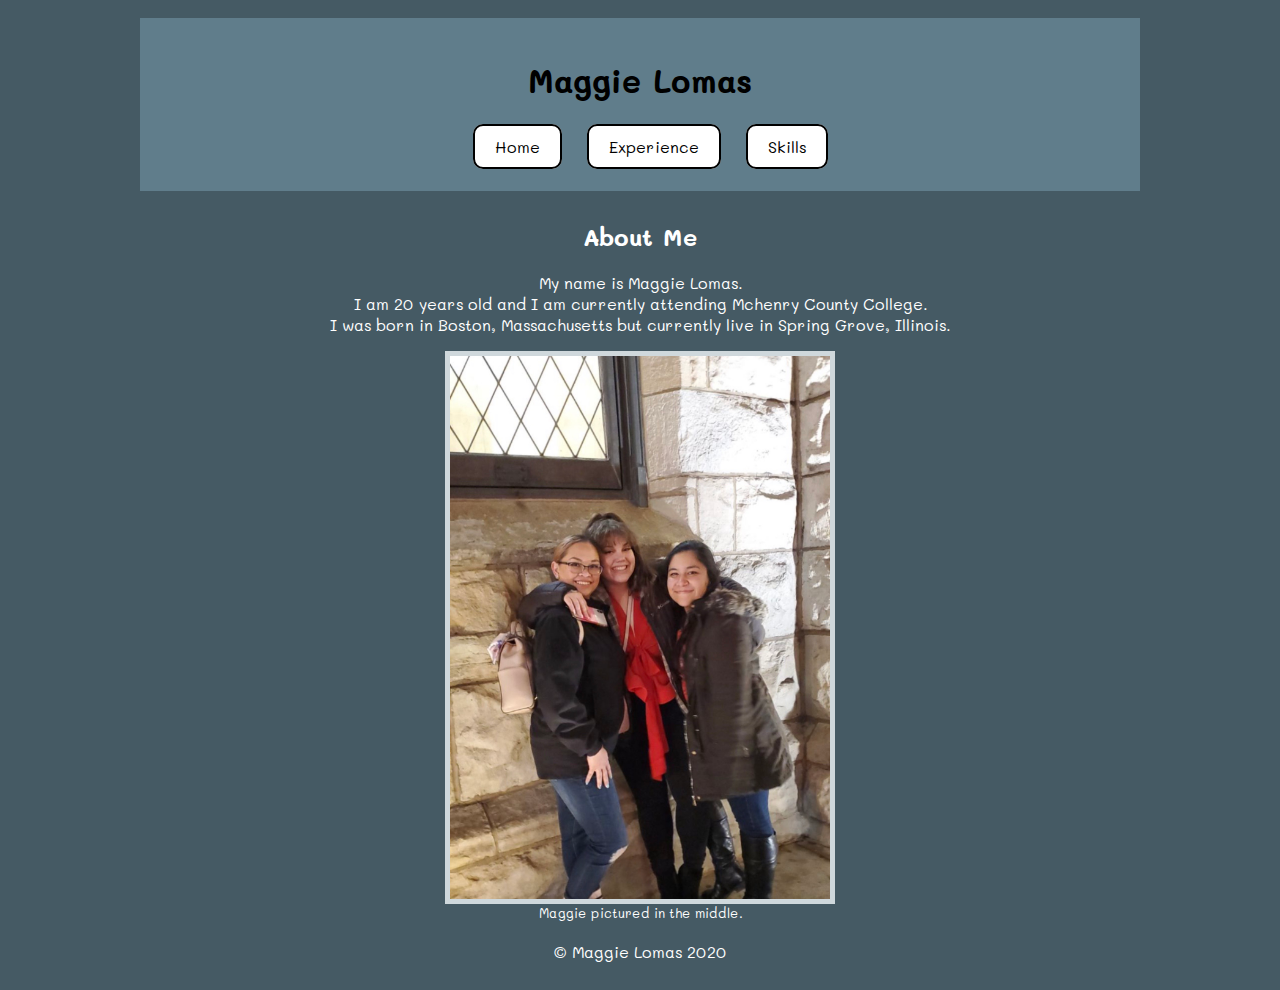
<file: resume/index.html>
<!DOCTYPE html>
<html lang="en">

<head>
    <meta charset="UTF-8">
    <meta name="viewport" content="width=device-width, initial-scale=1.0">
    <title>Maggie Lomas</title>
    <link href="https://fonts.googleapis.com/css2?family=Mali:wght@300&display=swap" rel="stylesheet">
    <link rel="stylesheet" href="styles.css">
</head>

<body>
    <div class="container">
        <header>
            <h1>Maggie Lomas</h1>
            <nav>
                <a href="index.html">Home</a>
                <a href="experience.html">Experience</a>
                <a href="skills.html">Skills</a>
            </nav>
        </header>
    </div>
</body>
<main>
    <h2>About Me</h2>
    <p>
        My name is Maggie Lomas.<br>
        I am 20 years old and I am currently attending Mchenry County College.<br>
        I was born in Boston, Massachusetts but currently live in Spring Grove, Illinois.
    </p>
    <img src="maggie.JPG" alt="Maggie" class="center">
    <figcaption>Maggie pictured in the middle.</figcaption>
</main>
<footer>
    &copy; Maggie Lomas 2020
</footer>

</html>
</file>
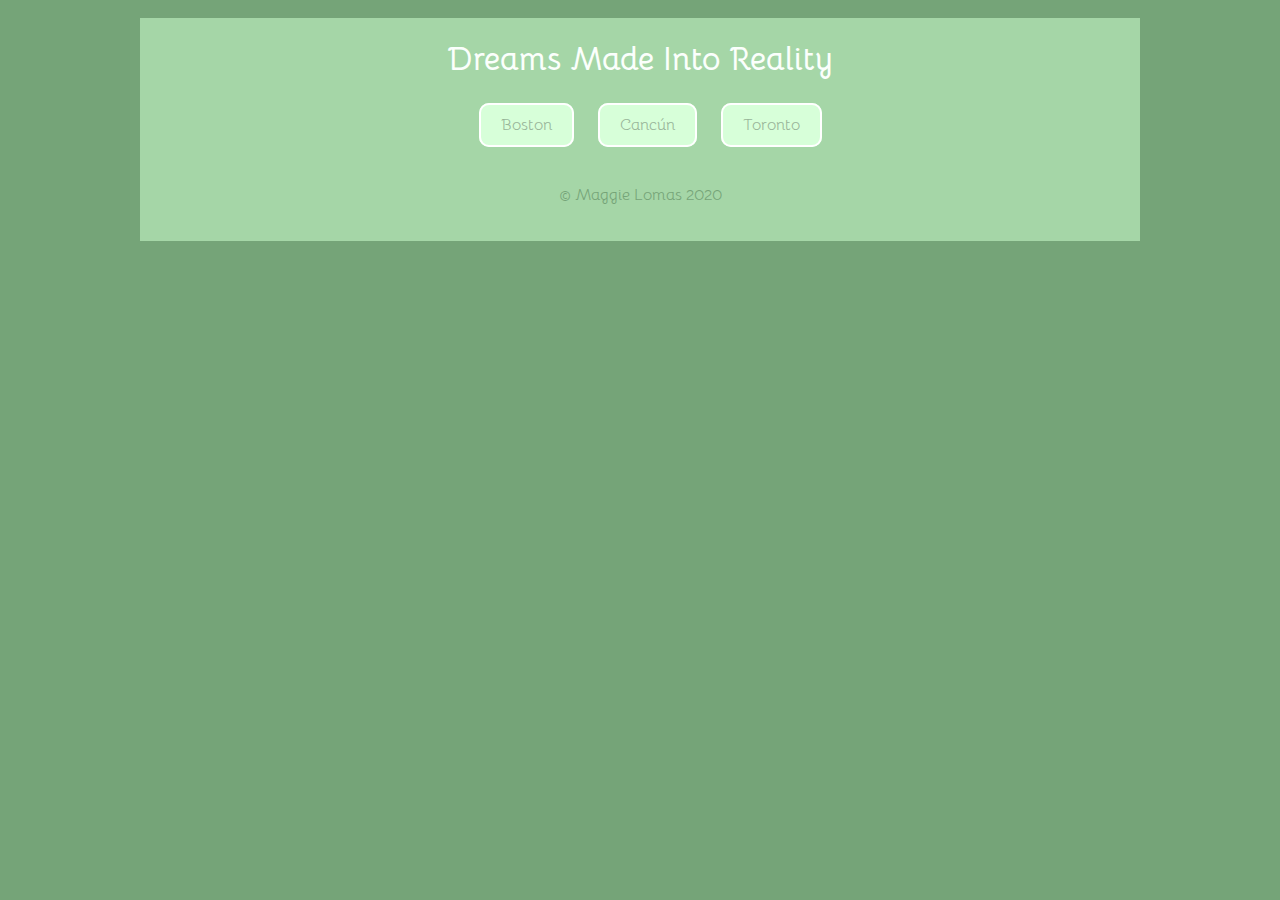
<file: travel-site/index.html>
<!DOCTYPE html>
<html lang="en">

<head>
    <meta charset="UTF-8">
    <meta name="viewport" content="width=device-width, initial-scale=1.0">
    <link rel="stylesheet" href="styles.css">
    <link href="https://fonts.googleapis.com/css2?family=Bellota&display=swap" rel="stylesheet">
    <title>Dreams Made Into Reality</title>
</head>

<body>
    <div class="container">
        <h1>Dreams Made Into Reality</h1>
        <nav>
            <a href="boston.html">Boston</a>
            <a href="cancun.html">Cancún</a>
            <a href="toronto.html">Toronto</a>
        </nav>
        <footer>
            <p>&copy; Maggie Lomas 2020</p>
        </footer>
    </div>

</body>

</html>
</file>
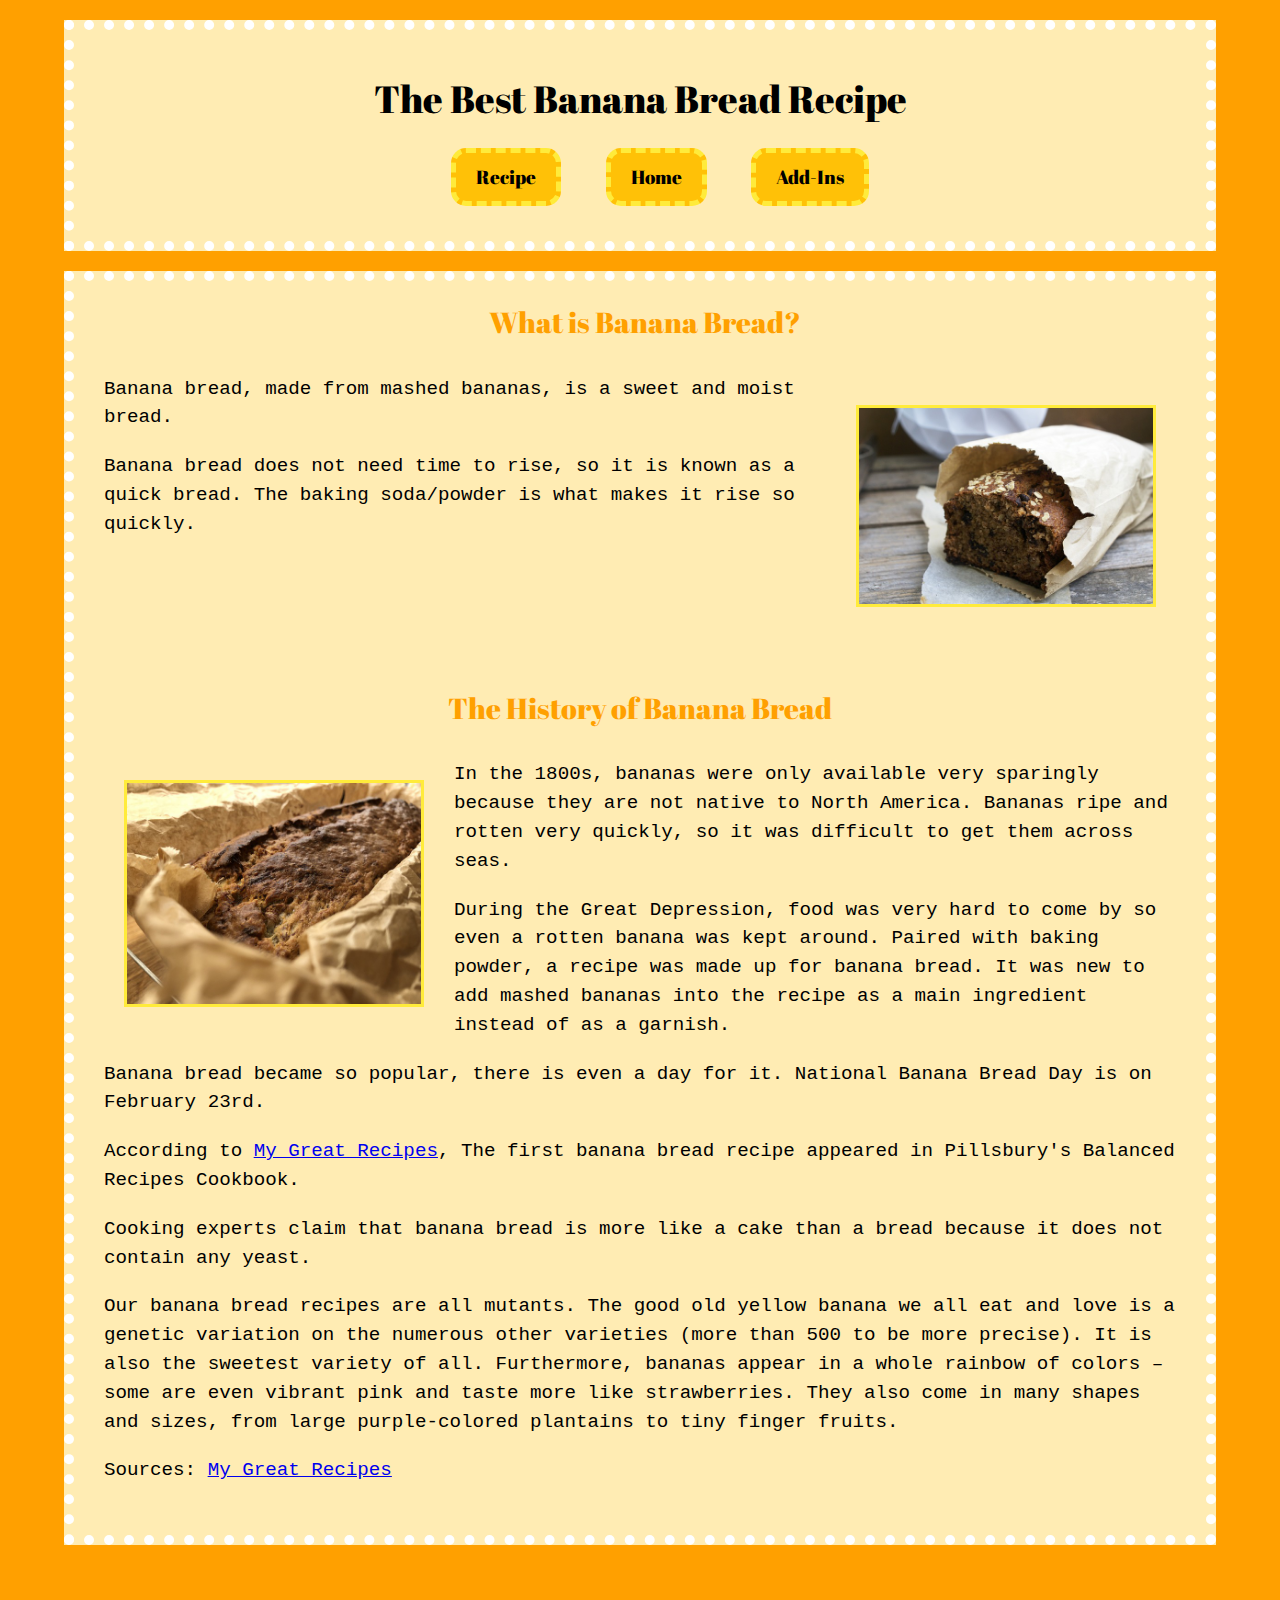
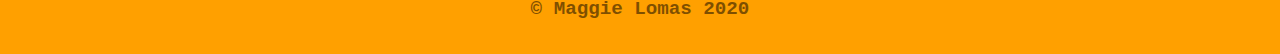
<file: tutorial/index.html>
<!DOCTYPE html>
<html lang="en">

<head>
    <meta charset="UTF-8">
    <meta name="viewport" content="width=device-width, initial-scale=1.0">
    <link href="https://fonts.googleapis.com/css2?family=Abril+Fatface&display=swap" rel="stylesheet">
    <link rel="stylesheet" href="styles.css">
    <title>The Best Banana Bread Recipe</title>
</head>

<body>
    <div class="container">
        <header>
            <h1>The Best Banana Bread Recipe</h1>
            <nav class="links">
                <ul>
                    <li class="horizontal-menu"><a href="tutorial.html">Recipe</a></li>
                    <li class="horizontal-menu"><a href="index.html">Home</a></li>
                    <li class="horizontal-menu"><a href="types.html">Add-Ins</a></li>
                </ul>
            </nav>
        </header>
    </div>
    <div class="container">
        <main>
            <h2>What is Banana Bread?</h2>
            <figure class="right"><img src="bananabread1.jpg" alt="bananabread1"></figure>
            <p>Banana bread, made from mashed bananas, is a sweet and moist bread.</p>

            <p>Banana bread does not need time to rise,
                so it is known as a quick bread. The baking soda/powder
                is what makes it rise so quickly.
            </p>
        </main>
        <aside>
            <h2>The History of Banana Bread</h2>
            <figure class="left"><img src="bananabread2.jpg" alt="bananabread2"></figure>


            <p>In the 1800s, bananas were only available very sparingly
                because they are not native to North America. Bananas ripe and
                rotten very quickly, so it was difficult to get them across
                seas.
            </p>

            <p>During the Great Depression, food was very hard to come by so
                even a rotten banana was kept around. Paired with baking powder,
                a recipe was made up for banana bread. It was new to add mashed
                bananas into the recipe as a main ingredient instead of as a garnish.
            </p>

            <p>Banana bread became so popular, there is even a day for it.
                National Banana Bread Day is on February 23rd.
            </p>

            <p>According to <a
                    href="https://www.mygreatrecipes.com/blog/7-fun-facts-about-bananas-and-banana-bread-you-didnt-know/">My
                    Great Recipes</a>, The first banana bread recipe appeared in
                Pillsbury's Balanced Recipes Cookbook.
            </p>

            <p>Cooking experts claim that banana bread is more like a cake
                than a bread because it does not contain any yeast.
            </p>

            <p>Our banana bread recipes are all mutants. The good old yellow banana we all eat and love is a genetic
                variation on the
                numerous other varieties (more than 500 to be more precise). It is also the sweetest variety of all.
                Furthermore,
                bananas appear in a whole rainbow of colors – some are even vibrant pink and taste more like
                strawberries. They also
                come in many shapes and sizes, from large purple-colored plantains to tiny finger fruits.</p>

            <p>Sources: <a
                    href="https://www.mygreatrecipes.com/blog/7-fun-facts-about-bananas-and-banana-bread-you-didnt-know/">My
                    Great Recipes</a></p>

        </aside>
    </div>
    <footer>
        <p>&copy; Maggie Lomas 2020</p>
    </footer>
    </div>

</body>

</html>
</file>
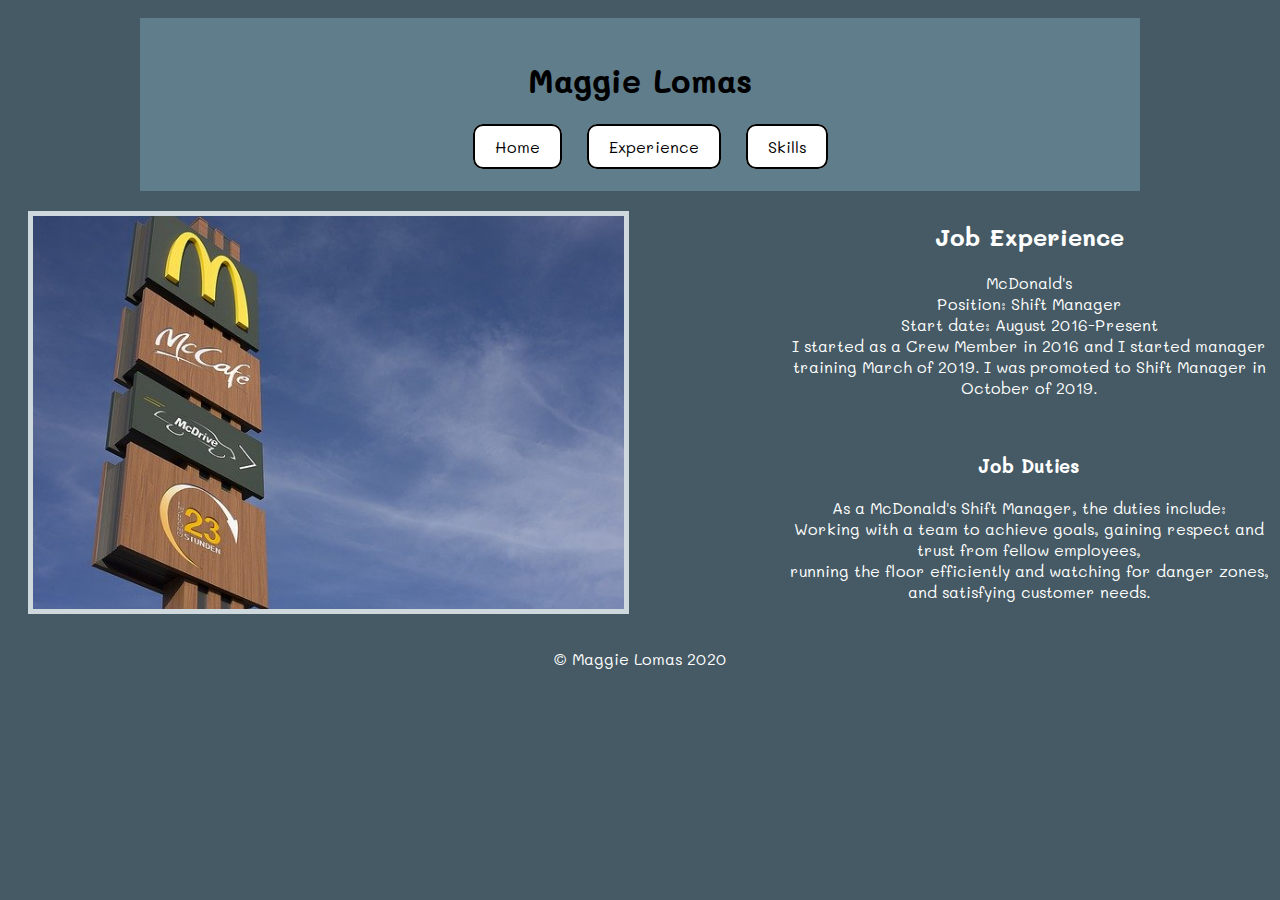
<file: resume/experience.html>
<!DOCTYPE html>
<html lang="en">

<head>
    <meta charset="UTF-8">
    <meta name="viewport" content="width=device-width, initial-scale=1.0">
    <title>Job Experience</title>
    <link href="https://fonts.googleapis.com/css2?family=Mali:wght@300&display=swap" rel="stylesheet">
    <link rel="stylesheet" href="styles.css">
</head>

<body>
    <div class="container">
        <header>
            <h1>Maggie Lomas</h1>
            <nav>
                <a href="index.html">Home</a>
                <a href="experience.html">Experience</a>
                <a href="skills.html">Skills</a>
            </nav>
        </header>
    </div>
    <main>
        <aside>
            <img src="mcdonalds.jpg" alt="mcdonalds" class="mcdonalds">
        </aside>
        <h2>Job Experience</h2>
        <p>McDonald's<br>
            Position: Shift Manager<br>
            Start date: August 2016-Present<br>
            I started as a Crew Member in 2016 and I started
            manager training March of 2019. I was promoted to Shift Manager
            in October of 2019.<br>
        </p>
        &emsp;
        &emsp;
        <h3>Job Duties</h3>
        <p>
            As a McDonald's Shift Manager, the duties include: <br>
            Working with a team to achieve goals, gaining respect and trust from fellow employees, <br>
            running the floor efficiently and watching for danger zones, <br>
            and satisfying customer needs.
        </p>
    </main>
</body>

<footer>
    &copy; Maggie Lomas 2020
</footer>

</html>
</file>
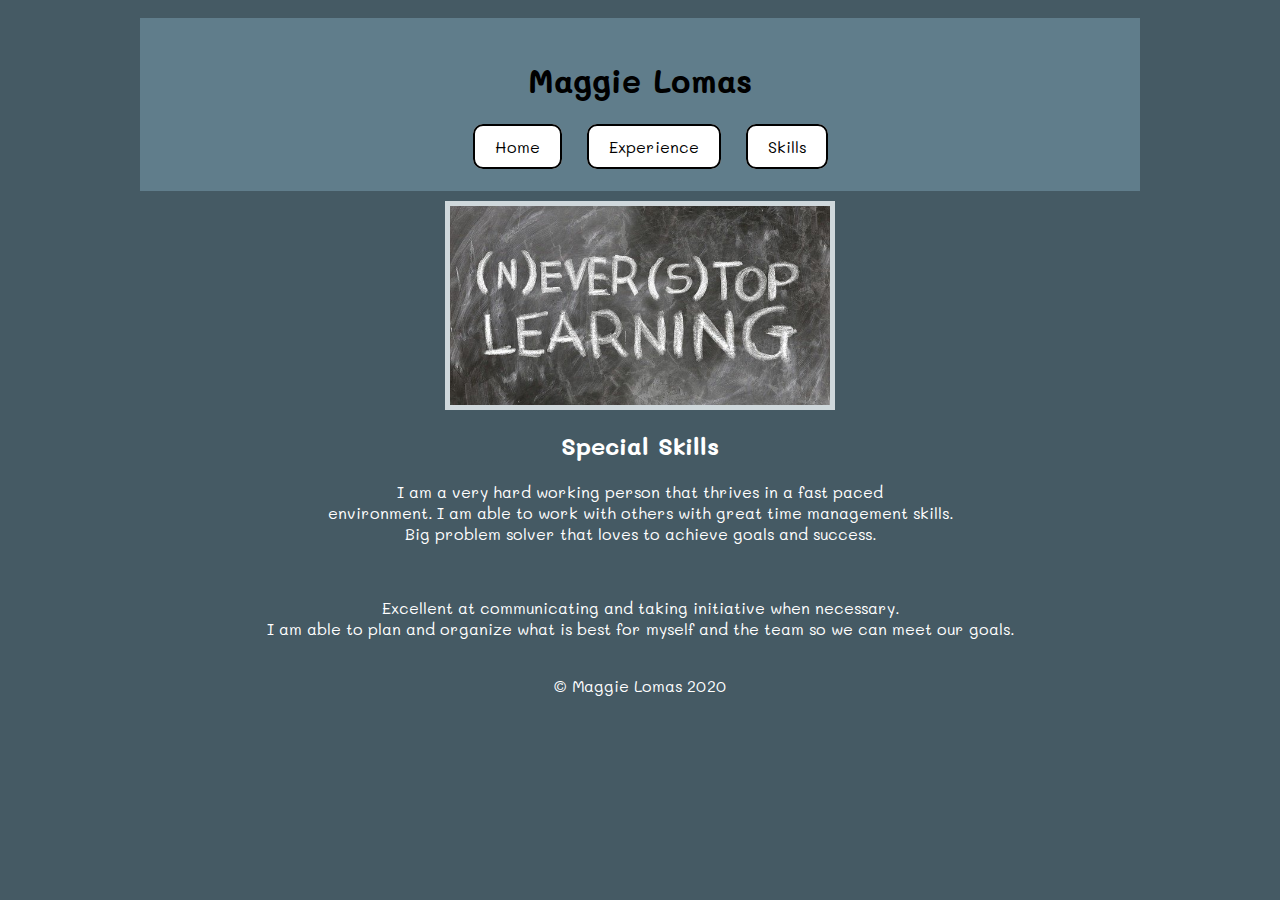
<file: resume/skills.html>
<!DOCTYPE html>
<html lang="en">

<head>
    <meta charset="UTF-8">
    <meta name="viewport" content="width=device-width, initial-scale=1.0">
    <title>Special Skills</title>
    <link href="https://fonts.googleapis.com/css2?family=Mali:wght@300&display=swap" rel="stylesheet">
    <link rel="stylesheet" href="styles.css">
</head>

<body>
    <div class="container">
        <header>
            <h1>Maggie Lomas</h1>
            <nav>
                <a href="index.html">Home</a>
                <a href="experience.html">Experience</a>
                <a href="skills.html">Skills</a>
            </nav>
        </header>
    </div>
    <main>
        <img src="learning.jpg" alt="learning" class="learning">
        <h2>
            Special Skills
        </h2>
        <p>
            I am a very hard working person that thrives in a fast paced<br>
            environment.
            I am able to work with others with great time management skills.<br>
            Big problem solver that loves to achieve goals and success.
        </p>
        &nbsp;
        &nbsp;
        <p>
            Excellent at communicating and taking initiative when necessary.<br>
            I am able to plan and organize what is best for myself and the team so we can meet our goals.<br>
        </p>
    </main>
    <footer>
        &copy; Maggie Lomas 2020
    </footer>
</file>
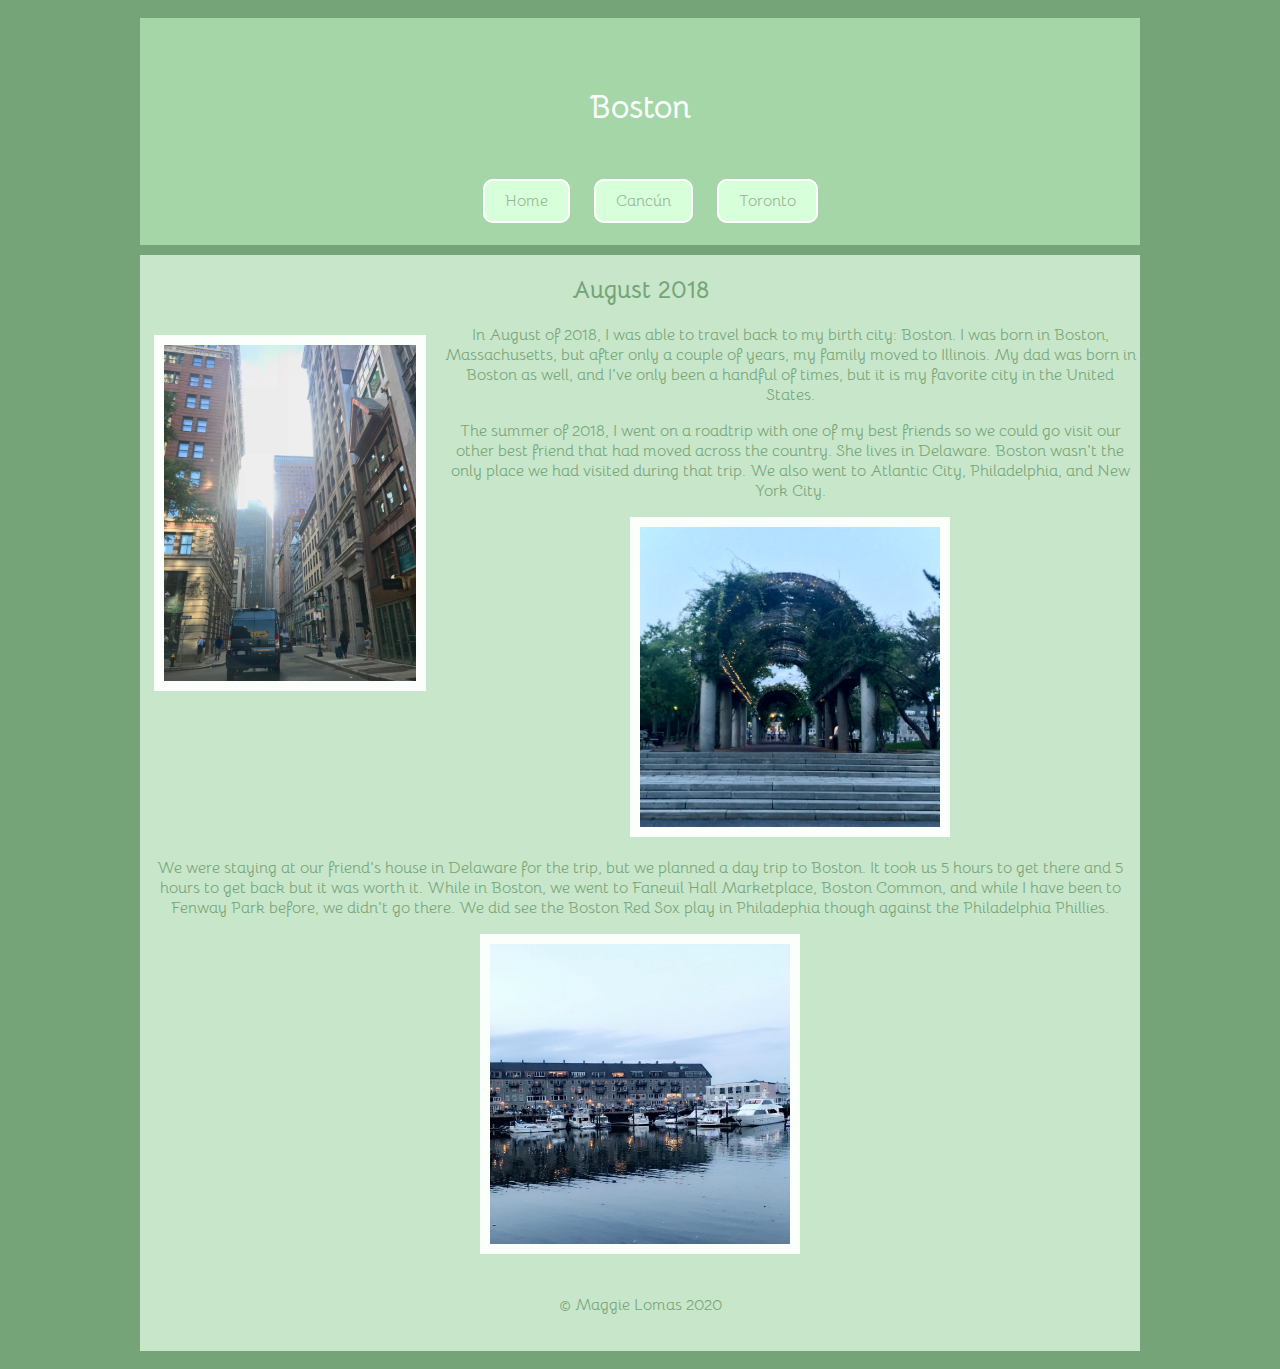
<file: travel-site/boston.html>
<!DOCTYPE html>
<html lang="en">

<head>
    <meta charset="UTF-8">
    <meta name="viewport" content="width=device-width, initial-scale=1.0">
    <link rel="stylesheet" href="styles.css">
    <link href="https://fonts.googleapis.com/css2?family=Bellota&display=swap" rel="stylesheet">
    <title>Boston</title>
</head>

<body>
    <div class="container">
        <header>
            <nav>
                <h1>Boston</h1>
                <a href="index.html">Home</a>
                <a href="cancun.html">Cancún</a>
                <a href="toronto.html">Toronto</a>
                <nav>
        </header>
    </div>
    <div class="container2">
        <main>
            <h2>August 2018</h2>
            <aside>
                <img class="resize2" src="boston1.jpg" alt="Boston1">
            </aside>
            <p>
                In August of 2018, I was able to travel back to my birth city: Boston.
                I was born in Boston, Massachusetts, but after only a couple of years, my family moved to Illinois.
                My dad was born in
                Boston as well, and I've only been a handful of times, but it is my favorite city in
                the United States.
            </p>
            <p>
                The summer of 2018, I went on a roadtrip with one of my best friends
                so we could go visit our other best friend that had moved across the country.
                She lives in Delaware. Boston wasn't the only place we had visited during that trip.
                We also went to Atlantic City, Philadelphia, and New York City.
            </p>
            <img class="resize1" src="boston2.jpg" alt="Boston2">
            <p>
                We were staying at our friend's house in Delaware
                for the trip, but we planned a day trip to Boston. It took
                us 5 hours to get there and 5 hours to get back but it was worth it.
                While in Boston, we went to Faneuil Hall Marketplace, Boston Common,
                and while I have been to Fenway Park before, we didn't go there.
                We did see the Boston Red Sox play in Philadephia though against
                the Philadelphia Phillies.
            </p>
            <img class="resize3" src="boston3.JPG" alt="Boston3">
        </main>
        <footer>
            <p>&copy; Maggie Lomas 2020</p>
        </footer>
    </div>
</body>

</html>
</file>
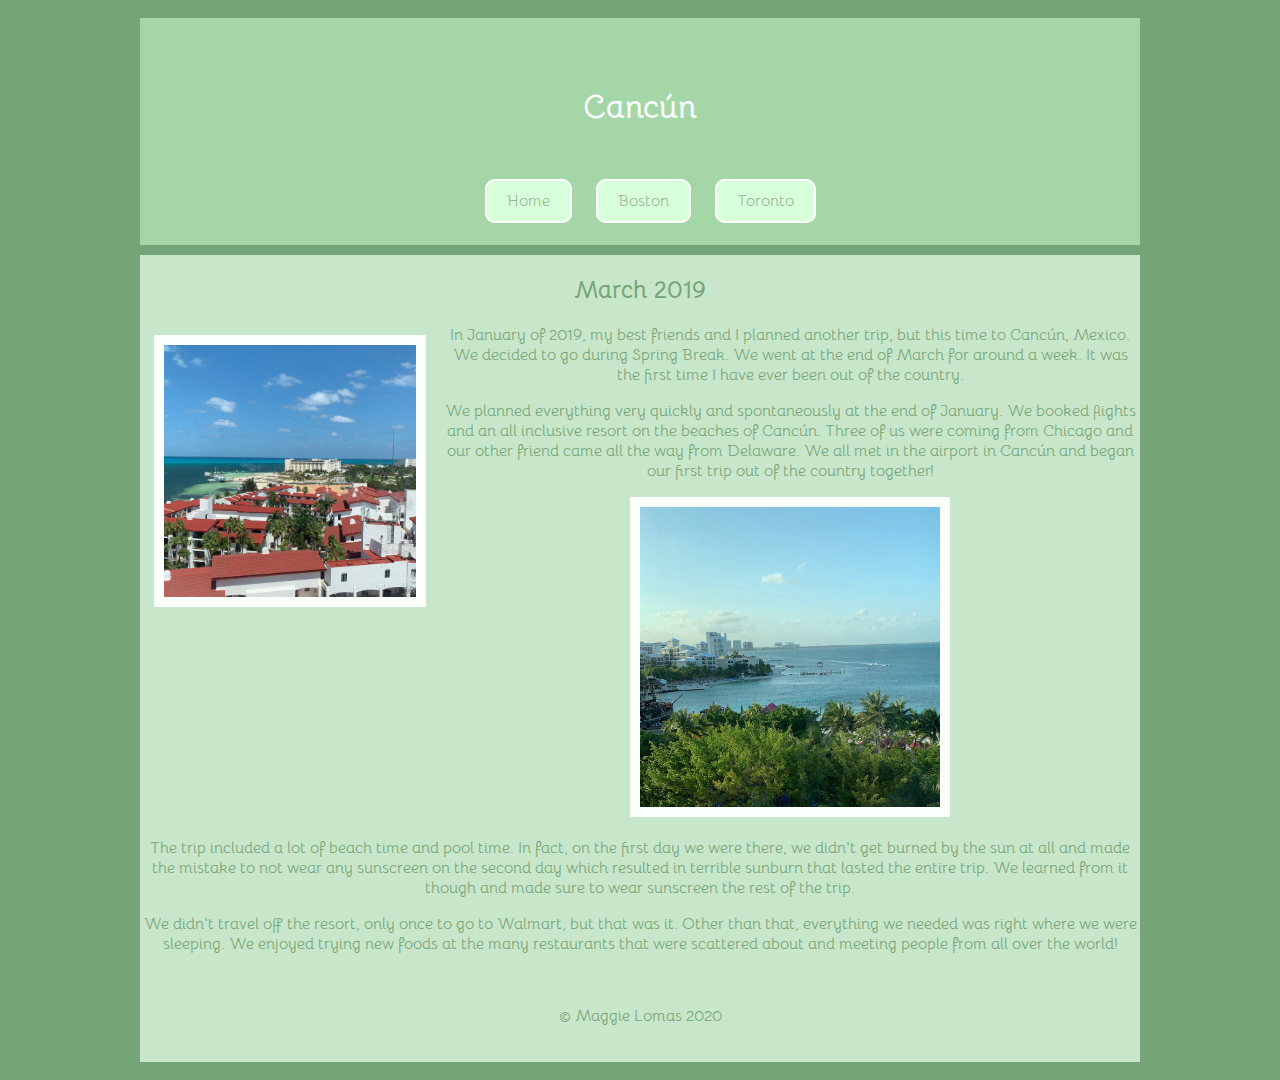
<file: travel-site/cancun.html>
<!DOCTYPE html>
<html lang="en">

<head>
    <meta charset="UTF-8">
    <meta name="viewport" content="width=device-width, initial-scale=1.0">
    <link rel="stylesheet" href="styles.css">
    <link href="https://fonts.googleapis.com/css2?family=Bellota&display=swap" rel="stylesheet">
    <title>Cancun</title>
</head>

<body>
    <div class="container">
        <header>
            <nav>
                <h1>Cancún</h1>
                <a href="index.html">Home</a>
                <a href="boston.html">Boston</a>
                <a href="toronto.html">Toronto</a>
                <nav>
        </header>
    </div>
    <div class="container2">
        <main>
            <h2>March 2019</h2>
            <aside>
                <img class="resize2" src="cancun1.jpg" alt="Cancun1">
            </aside>
            <p>
                In January of 2019, my best friends and I planned another trip, but this time to Cancún, Mexico. We
                decided to go
                during Spring Break. We went at the end of March for around a week. It was the first time I have ever
                been
                out of the country.
            </p>
            <p>
                We planned everything very quickly and spontaneously at the end of January. We booked flights and an
                all inclusive resort on the beaches of Cancún. Three of us were coming from Chicago and our other friend
                came all the way from Delaware.
                We all met in the airport in Cancún and began our first trip out of the country together!
            </p>
            <img class="resize1" src="cancun2.JPG" alt="Cancun2">
            <p>
                The trip included a lot of beach time and pool time. In fact, on the first day we were there, we didn't
                get
                burned by the sun at all and made the mistake to not wear any sunscreen on the second day which resulted
                in terrible sunburn that lasted the entire trip. We learned from it though and made sure to wear
                sunscreen
                the rest of the trip.
            </p>
            <p>
                We didn't travel off the resort, only once to go to Walmart, but that was it. Other than that,
                everything we needed was right where we were sleeping. We enjoyed trying new foods at the many
                restaurants
                that were scattered about and meeting people from all over the world!
            </p>
        </main>
        <footer>
            <p>&copy; Maggie Lomas 2020</p>
        </footer>
    </div>
</body>

</html>
</file>
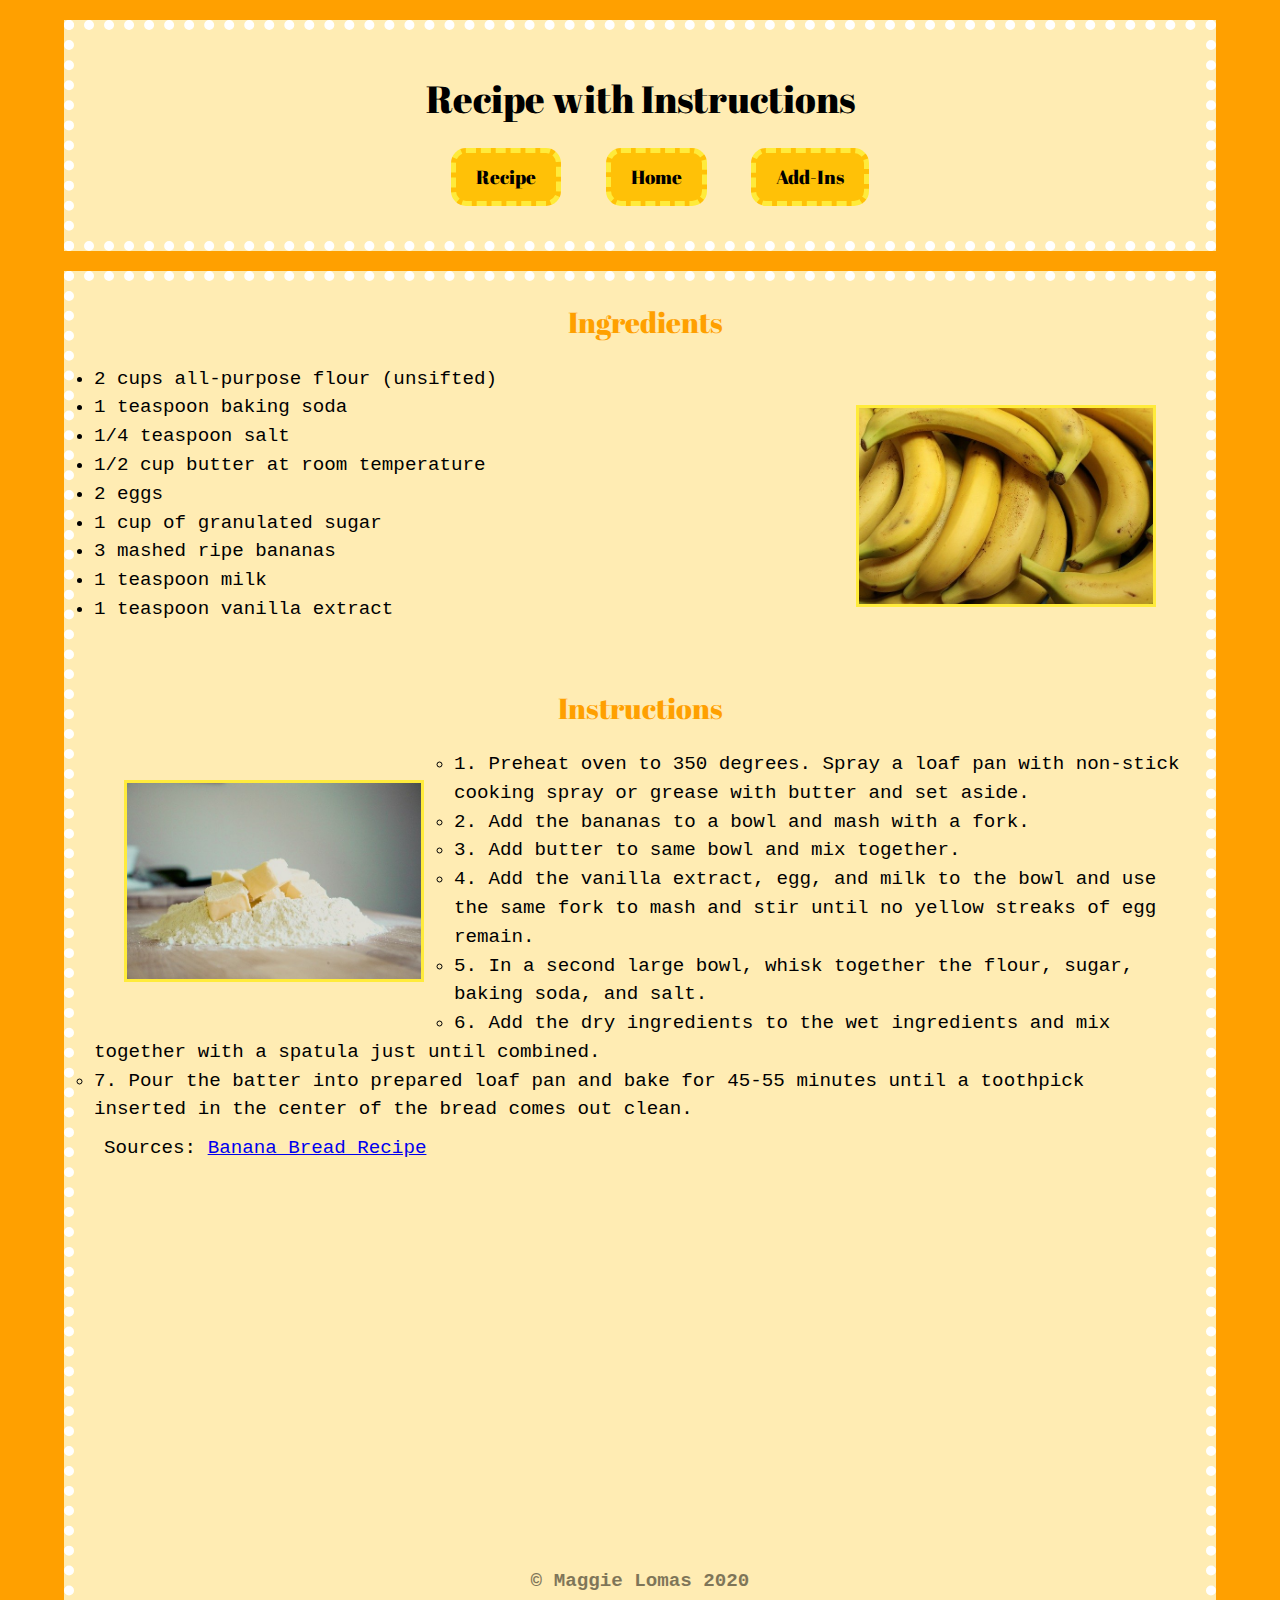
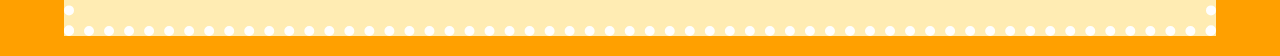
<file: tutorial/tutorial.html>
<!DOCTYPE html>
<html lang="en">

<head>
    <meta charset="UTF-8">
    <meta name="viewport" content="width=device-width, initial-scale=1.0">
    <link href="https://fonts.googleapis.com/css2?family=Abril+Fatface&display=swap" rel="stylesheet">
    <link rel="stylesheet" href="styles.css">
    <title>The Best Banana Bread Recipe</title>
</head>

<body>
    <div class="container">
        <header>
            <h1>Recipe with Instructions</h1>
            <nav class="links">
                <ul>
                    <li class="horizontal-menu"><a href="tutorial.html">Recipe</a></li>
                    <li class="horizontal-menu"><a href="index.html">Home</a></li>
                    <li class="horizontal-menu"><a href="types.html">Add-Ins</a></li>
                </ul>
            </nav>
        </header>
    </div>
    <div class="container">
        <main>
            <h2>Ingredients</h2>
            <figure class="right"><img src="bananas.jpg" alt="bananas"></figure>
            <u1>
                <li>2 cups all-purpose flour (unsifted)</li>
                <li>1 teaspoon baking soda</li>
                <li>1/4 teaspoon salt</li>
                <li>1/2 cup butter at room temperature</li>
                <li>2 eggs</li>
                <li>1 cup of granulated sugar</li>
                <li>3 mashed ripe bananas</li>
                <li>1 teaspoon milk</li>
                <li>1 teaspoon vanilla extract</li>
            </u1>
        </main>
        <aside>
            <h2>Instructions</h2>
            <figure class="left"><img src="butter.jpg" alt="butter"></figure>
            <ol>
                <li>1. Preheat oven to 350 degrees. Spray a loaf
                    pan with non-stick cooking spray or grease with
                    butter and set aside.
                </li>
                <li> 2. Add the bananas to a bowl and mash with a fork.
                </li>
                <li>3. Add butter to same bowl and mix together.</li>
                <li>4. Add the vanilla extract, egg, and milk to the bowl and use
                    the same fork to mash and stir until no yellow streaks
                    of egg remain.
                </li>
                <li>5. In a second large bowl, whisk together the flour, sugar,
                    baking soda, and salt.
                </li>
                <li>6. Add the dry ingredients to the wet ingredients
                    and mix together with a spatula just until combined.</li>
                <li>7. Pour the batter into prepared loaf pan
                    and bake for 45-55 minutes until a toothpick
                    inserted in the center of the bread comes out clean.
                </li>
            </ol>

            <p>Sources: <a href="https://www.youtube.com/watch?v=inOHhJv511k/">Banana Bread
                    Recipe</a>
            </p>

        </aside>
        <div style="text-align: center;"> <iframe width="560" height="315"
                src="https://www.youtube.com/embed/inOHhJv511k" id="video" frameborder="0"
                allow="accelerometer; autoplay; encrypted-media; gyroscope; picture-in-picture"
                allowfullscreen></iframe>
            <footer>
                <p>&copy; Maggie Lomas 2020</p>
            </footer>
        </div>

</body>

</html>
</file>
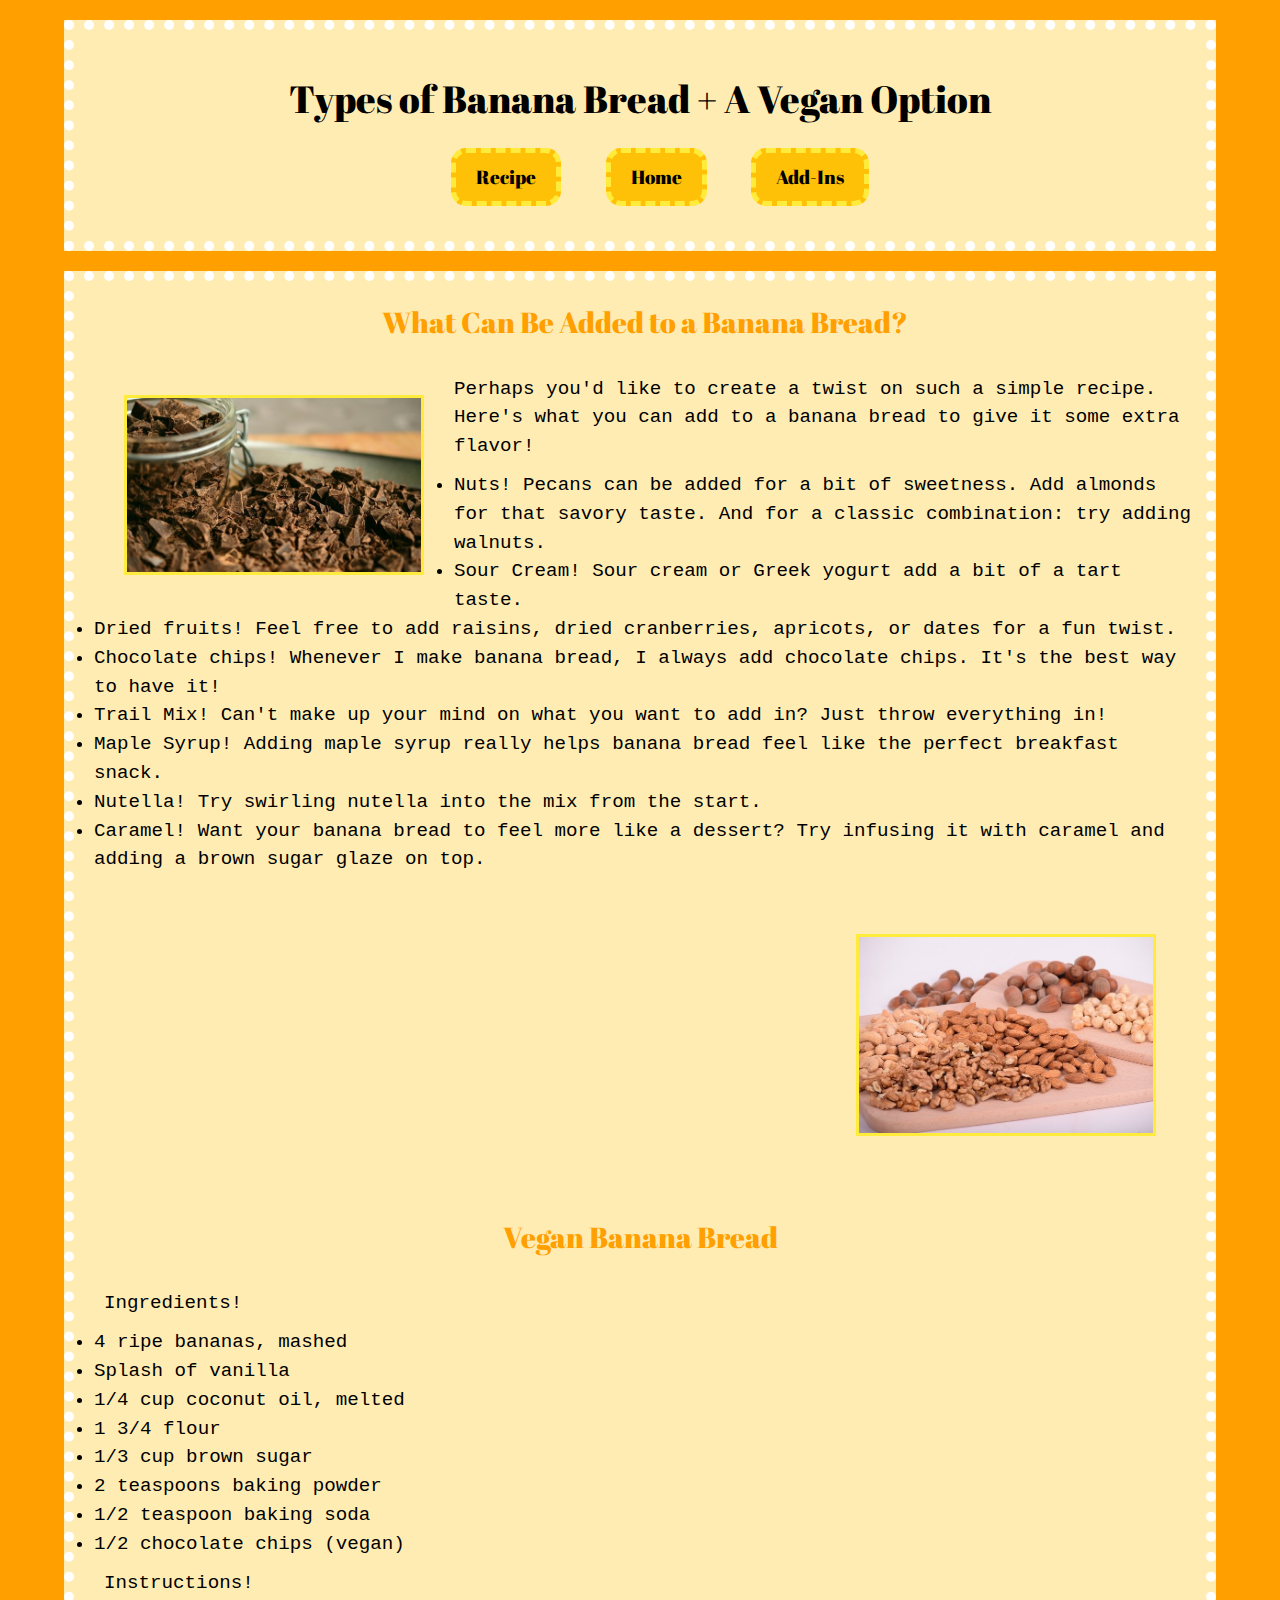
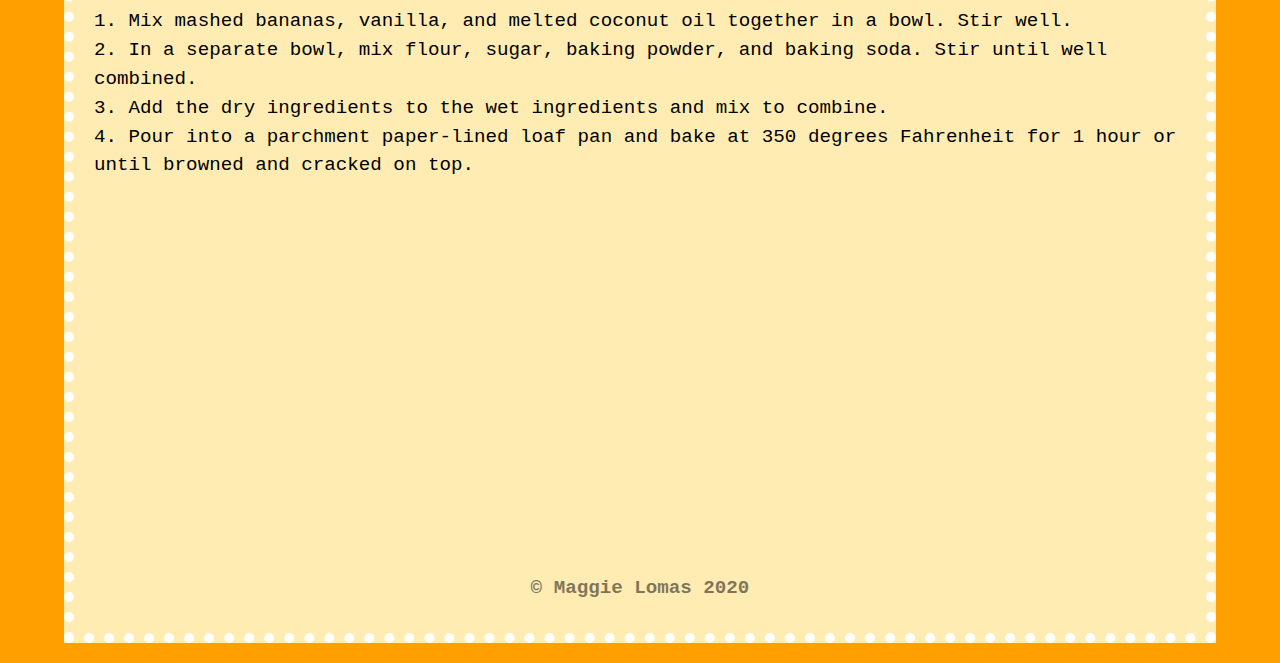
<file: tutorial/types.html>
<!DOCTYPE html>
<html lang="en">

<head>
    <meta charset="UTF-8">
    <meta name="viewport" content="width=device-width, initial-scale=1.0">
    <link href="https://fonts.googleapis.com/css2?family=Abril+Fatface&display=swap" rel="stylesheet">
    <link rel="stylesheet" href="styles.css">
    <title>The Best Banana Bread Recipe</title>
</head>

<body>
    <div class="container">
        <header>
            <h1>Types of Banana Bread + A Vegan Option</h1>
            <nav class="links">
                <ul>
                    <li class="horizontal-menu"><a href="tutorial.html">Recipe</a></li>
                    <li class="horizontal-menu"><a href="index.html">Home</a></li>
                    <li class="horizontal-menu"><a href="types.html">Add-Ins</a></li>
                </ul>
            </nav>
        </header>
    </div>
    <div class="container">
        <main>
            <h2>What Can Be Added to a Banana Bread?</h2>
            <figure class="left"><img src="chocolate.jpg" alt="bananabread1"></figure>
            <p>Perhaps you'd like to create a twist on such a simple recipe.
                Here's what you can add to a banana bread to give it some extra flavor!
                <u1>
                    <li>
                        <b>Nuts!</b>
                        Pecans can be added for a bit of sweetness.
                        Add almonds for that savory taste.
                        And for a classic combination: try adding walnuts.
                    </li>
                    <li>
                        Sour Cream! Sour cream or Greek yogurt add a bit of a tart taste.
                    </li>
                    <li>
                        Dried fruits! Feel free to add raisins, dried cranberries,
                        apricots, or dates for a fun twist.
                    </li>
                    <li>
                        Chocolate chips! Whenever I make banana bread, I
                        always add chocolate chips. It's the best way to have it!
                    </li>
                    <li>Trail Mix! Can't make up your mind on what you want to add in?
                        Just throw everything in!
                    </li>
                    <li>
                        Maple Syrup! Adding maple syrup really helps
                        banana bread feel like the perfect breakfast snack.
                    </li>
                    <li>
                        Nutella! Try swirling nutella into the mix from the start.
                    </li>
                    <li>Caramel! Want your banana bread to feel more like a dessert?
                        Try infusing it with caramel and adding a brown sugar glaze on top.
                    </li>
                </u1>

            </p>
            <figure class="right"><img src="nuts.jpg" alt="bananabread2"></figure>
        </main>
        <aside>
            <h2>Vegan Banana Bread</h2>

            <p>Ingredients!</p>
            <u1>
                <li>4 ripe bananas, mashed</li>
                <li>Splash of vanilla</li>
                <li>1/4 cup coconut oil, melted</li>
                <li>1 3/4 flour</li>
                <li>1/3 cup brown sugar</li>
                <li>2 teaspoons baking powder</li>
                <li>1/2 teaspoon baking soda</li>
                <li>1/2 chocolate chips (vegan)</li>
            </u1>

            <p>Instructions!</p>
            <u1>
                <ol>
                    1. Mix mashed bananas, vanilla, and melted coconut oil
                    together in a bowl. Stir well.
                </ol>
                <ol>
                    2. In a separate bowl, mix flour, sugar, baking powder, and baking soda.
                    Stir until well combined.
                </ol>
                <ol>
                    3. Add the dry ingredients to the wet ingredients and mix to combine.
                </ol>
                <ol>
                    4. Pour into a parchment paper-lined loaf pan and bake at 350 degrees
                    Fahrenheit for 1 hour or until browned and cracked on top.
                </ol>
            </u1>

        </aside>
        <div style="text-align: center;"> <iframe width="560" height="315"
                src="https://www.youtube.com/embed/Vi58zfkSuqA" frameborder="0"
                allow="accelerometer; autoplay; encrypted-media; gyroscope; picture-in-picture"
                allowfullscreen></iframe>
        </div>
        <footer>
            <p>&copy; Maggie Lomas 2020</p>
        </footer>
    </div>

</body>

</html>
</file>
<file: resume/styles.css>
:root{
    --dark-primary-color: #455A64;
    --light-primary-color: #CFD8DC;
    --primary-color: #607D8B;
    --text-icons: #FFFFFF;
    --accent-color: #9E9E9E;
    --primary-text: #212121;
    --secondary-text: #757575;
    --divider-color: #BDBDBD;
    --heading-font: 'Mali', cursive;
    --text-font: 'Mali'
}
*{
    overflow: auto;
}
body{
    font-family: 'Mali', cursive;
    background: #455A64;
    color: #FFFFFF;
    box-sizing: border-box;
}
.container{
    background: #607D8B;
    width: 80%;
    max-width: 1000px;
    margin: 10px auto;
}
h1{
    font-family: 'Mali';
    color: black;
    text-align: center;
}

h2, h3{
    font-family: 'Mali', cursive;
    color: white;
    font-weight: bolder;
    text-align: center;
}

nav{
    text-align: center;
    line-height: 3;
}

nav a, .button{
    padding: 10px 20px;
    margin-left: 20px;
    color: black;
    background: white;
    border: 2px solid black;
    text-decoration: none;
    border-radius: 10px;
}

nav a:hover, .button:hover{
    color: #FFFFFF;
    background: #212121;
    
}

nav a .button:visited{
    background: white;
    border: black;
    color: #607D8B;
}
nav a .button:visited{
    background: white;
    border: black;
    color: #607D8B;
}
header, footer{
    clear: both;
    width: 100%;
    box-sizing: border-box;
    padding: 20px;
    text-align: center;
    
}
p{
    text-align: center;
}
img{
    padding: 5px;
    background: #CFD8DC;
    width: 30%;
}
.mcdonalds{
    padding: 5px;
    background: #CFD8DC;
    width: 80%;
}
.center{
    display: block;
    margin-left: auto;
    margin-right: auto;
}
.learning{
    padding: 5px;
    background: #CFD8DC;
    width: 30%;
    margin-left: auto;
    margin-right: auto;
    display: block;
}
figcaption{
    text-align: center;
    font-size: small;
}
aside{
    clear: both;
    float: left;
    width: 60%;
    box-sizing: border-box;
    margin: 0;
    overflow: auto;
    padding: 10px;
    margin-left: 10px;
    margin-right: 10px;
}
</file>
<file: travel-site/styles.css>
*{
    overflow: auto;
}
body{
    background-color:#75a478;
    font-family:'Bellota';
    color:#75a478;
    box-sizing: border-box;
    text-align: center;
}
.container{
    background:#a5d6a7;
    width: 80%;
    max-width: 1000px;
    margin: 10px auto;
}
.container2{
    background:#c8e6c9;
    width: 100%;
    max-width: 1000px;
    margin: 10px auto;
}
h1{
    color:#fbfffc;
    text-align: center;
    font-family:'Bellota';
    font-size: xx-large;
}
h2{
    color:#75a478;
    font-family: 'Bellota';
    text-align: center;
}
    nav{
    text-align: center;
    line-height: 3;
}
nav a, .button{
    padding:10px 20px;
    margin-left: 20px;
    color:#97b498;
    background:#d7ffd9;
    border: 2px solid white;
    border-radius: 10px;
    text-decoration: none;
}
nav a:hover, .button:hover{
    color:#75a478;
    background-color:#75a478;
}

nav a:visited, .button:visited{
    background:#d7ffd9;
    border:#75a478;
}
img.resize2{
    max-width: 90%;
    max-height: 90%;
    padding: 10px;
    background:#fbfffc;
}
img.resize1{
    max-width: 30%;
    max-height: 30%;
    padding: 10px;
    background:#fbfffc;
    float: none;
}
img.resize3{
    max-width: 30%;
    max-height: 30%;
    padding: 10px;
    background:#fbfffc;
}
#boston2{
    width: 30%;
    float: left;
}
#boston1{
    width: 30%;
    float: right;
}
aside{
    clear: both;
    float: left;
    width: 30%;
    box-sizing: border-box;
    margin: 0;
    padding: 10px;
    overflow: auto;
}
header, footer{
    clear: both;
    width: 100%;
    box-sizing: border-box;
    padding:20px;
    text-align:center;
}
</file>
<file: tutorial/styles.css>
html, body, div, span, applet, object, iframe,
h1, h2, h3, h4, h5, h6, p, blockquote, pre,
a, abbr, acronym, address, big, cite, code,
del, dfn, em, img, ins, kbd, q, s, samp,
small, strike, strong, sub, sup, tt, var,
b, u, i, center,
dl, dt, dd, ol, ul, li,
fieldset, form, label, legend,
table, caption, tbody, tfoot, thead, tr, th, td,
article, aside, canvas, details, embed, 
figure, figcaption, footer, header, hgroup, 
menu, nav, output, ruby, section, summary,
time, mark, audio, video {
	margin: 0;
	padding: 0;
	border: 10px;
	font-size: 100%;
	font: inherit;
    vertical-align: baseline;
    box-sizing: border-box;
}


/* HTML5 display-role reset for older browsers */
article, aside, details, figcaption, figure, 
footer, header, hgroup, menu, nav, section {
	display: block;
}

:root{
    --dark-primary-color: #FFA000;
    --light-primary-color: #FFECB3;
    --primary-color: #FFC107;
    --text-icons: #212121;
    --accent-color: #FFEB3B;
    --header-text: #000000;
    --primary-text: #000000;
    --secondary-text: #757575;
    --divider-color: #FFFFFF;
    --heading-font: 'Abril Fatface', cursive;
    --heading-font-h2: 'Abril Fatface', cursive;
    --text-font: 'Abril Fatface', cursive;
}

ol, ul {
	list-style: circle;
}
blockquote, q {
	quotes: none;
}
blockquote:before, blockquote:after,
q:before, q:after {
	content: '';
	content: none;
}

body{
    font: 'Abril Fatface', cursive;
	line-height: 1.5;
    font-size: 1.2em;
    background-color: var(--dark-primary-color);
}

h1{
    font-family: 'Abril Fatface', cursive;;
    color: var(--header-text);
	text-align: center;
    margin: 20px;
    font-size: 2em;
}

h2{
    font-family: var(--heading-font-h2);
    color: var(--dark-primary-color);
    text-align: center;
    margin: 20px;
    font-size: 1.5em;
}

h3{
    font-family: var(--heading-font-h2);
    color: var(--dark-secondary-color);
    font-size: 1.3em;
}

header{
	clear: both;
    box-sizing: border-box;
    padding: 20px;
	text-align: center;
}

main{
	margin: 10px;
    margin-left: 20px;
    font-family: 'Courier New', Courier, monospace
}

.container{
	width: 90%;    
	max-width: 1200px;
    margin: 20px auto;
	overflow: auto;
	border-color: var(--divider-color);
	border-style: dotted;
    background-color: var(--light-primary-color);
}

footer, main, aside, article, div{
    clear: both;
}

footer{
	text-align:center;
	padding: 20px;
	color: var(--text-font);
    opacity: .5;
    font-weight: bold;
    font-family: 'Courier New', Courier, monospace
}
.left{
    clear: both; 
    float: left;
    padding: 20px;
}
.right{
    clear:both;
    float: right;
    padding: 30px;

}

.center{
    clear: both;
    display: block;
    margin: 10px auto;
}

img{
    box-sizing: border-box;
    margin: 10px;
    display: block;
    max-width: 300px;
    height: auto;
    border: 3px solid var(--accent-color);
}

.horizontal-menu{
    display: inline;
    margin-left: 20px;
   
}

.horizontal-menu a{
	text-decoration:none;
}


.links{
    position: static;
    top: 0;
    left:0;
    width: 100%;
    text-align: center;
	margin: 15px 0;
	
}

nav a, .button{
	border: 5px solid var(--accent-color);
	padding: 10px 20px;
    margin-left: 20px;
    color: var(--dark-secondary-color);
    text-decoration: none;
    border-radius: 15px;
    border-style: dashed;
    display: inline-block;
    background-color: var(--primary-color);
    font-family: var(--heading-font-h2);
	
}

nav a:hover, .button:hover{
    border-color: var(--divider-color);
    color: var(--header-text);
    background-color: var(--dark-primary-color);
    }


p{
	padding: 10px;
}

aside{
	margin: 20px auto;
    padding: 20px;
    font-family: 'Courier New', Courier, monospace
    
}

.clearfix:after {
  content: "";
  display: table;
  clear: both;
}
</file>
